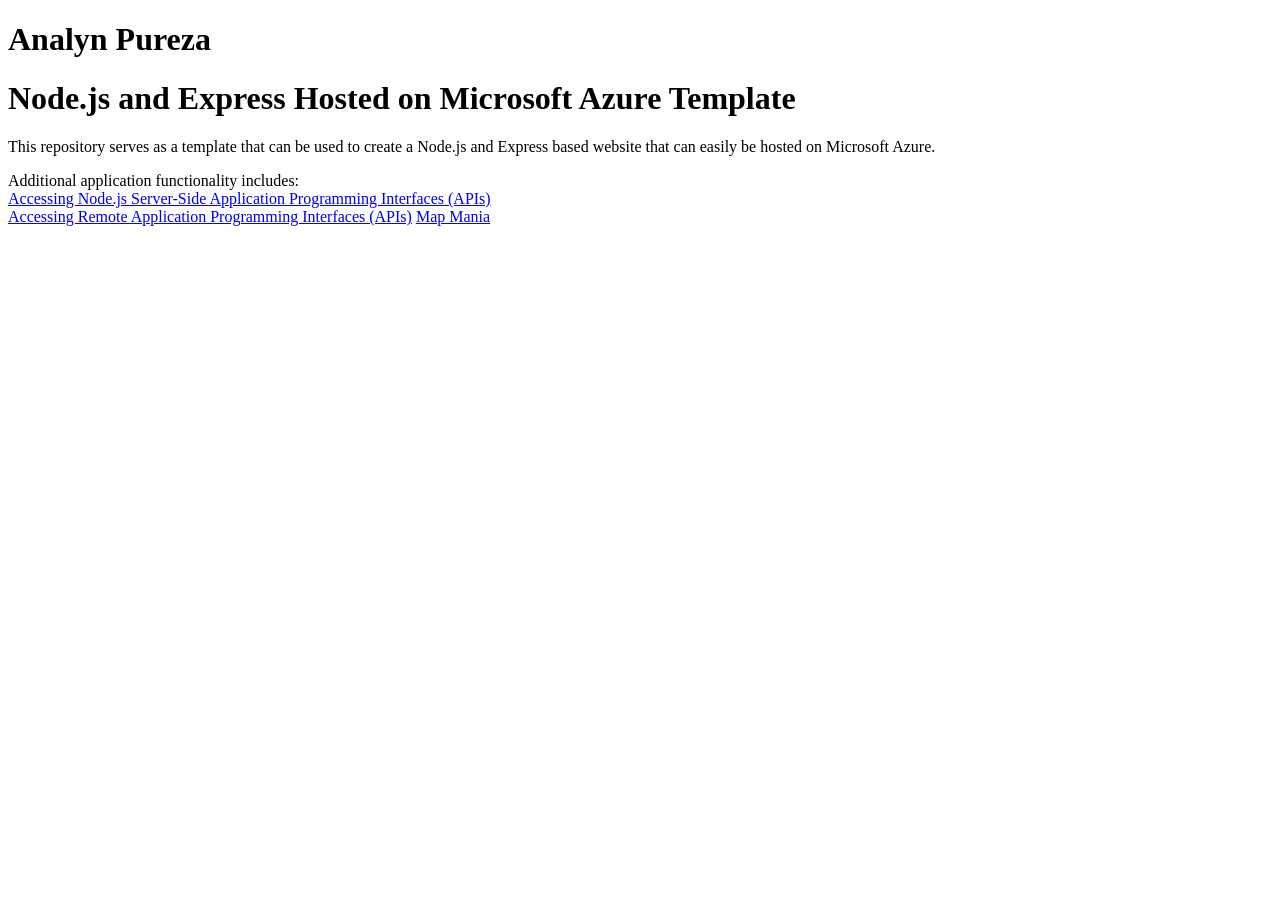
<file: static/index.html>
<!DOCTYPE html>
<html>
<head>
<title>Node on Azure</title>
</head>
<body>
<h1>Analyn Pureza</h1>
<h1>Node.js and Express Hosted on Microsoft Azure Template</h1>
<p>This repository serves as a template that can be used to create a Node.js and Express based website that can easily
be hosted on Microsoft Azure.</p>

Additional application functionality includes:<br />
<a href="fetching-from-server.html">Accessing Node.js Server-Side Application Programming Interfaces (APIs)</a><br />
<a href="fetching-remote-dog-breeds.html">Accessing Remote Application Programming Interfaces (APIs)</a>
<a href="map-mania-ap">Map Mania</a>
</body>
</html>
</file>
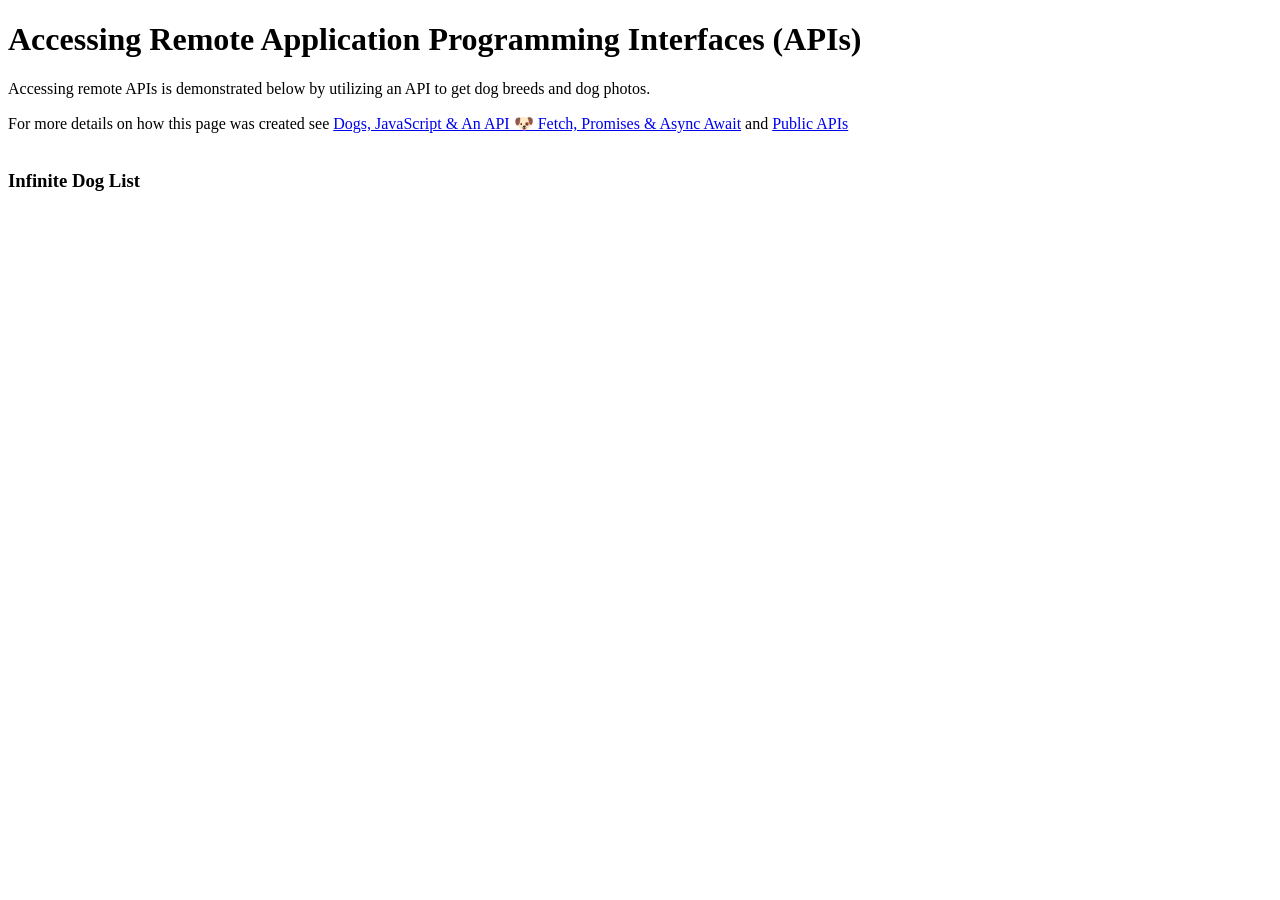
<file: static/fetching-remote-dog-breeds.html>
<!DOCTYPE html>
<html>
	<head>
		<title>Dog List</title>
	</head>

<body>
<h1>Accessing Remote Application Programming Interfaces (APIs)</h1>
<p>Accessing remote APIs is demonstrated below by utilizing an API to get dog breeds and dog photos.</p>

For more details on how this page was created see
<a href="https://www.youtube.com/watch?v=AVmGmLFcukM">Dogs, JavaScript & An API 🐶 Fetch, Promises & 
Async Await</a> and <a href="https://github.com/public-apis/public-apis">Public 
APIs</a><br /><br />

<h3>Infinite Dog List</h3>
<div id="breed"></div><br>
<div id="photo1"></div>
<div id="photo2"></div>

<script>
	// JavaScript code starts here.
	async function createBreedList() {
		const response = await fetch('https://dog.ceo/api/breeds/list/all')
		const breedList = await response.json()

		// Note that this line below utilizing a template literal which utilizes back ticks (``).
		document.getElementById("breed").innerHTML = `
			<select onchange="loadByBreed(this.value)">
				<option>Choose a dog breed...</option>
				${Object.keys(breedList.message).map(function(breed) { 
					return `<option>${breed}</option>`}).join("")
				}
			</select>`
	}

	async function loadByBreed(breed) {
		if (breed != 'Choose a dog breed...') {
			const response = await fetch(`https://dog.ceo/api/breed/${breed}/images`)
    		const data = await response.json()
			document.getElementById("photo1").innerHTML = `<img src="${data.message[0]}" height="400">`
			document.getElementById("photo2").innerHTML = `<img src="${data.message[1]}" height="400">`
		}
	}

	// JavaScript function that gets called automatically when the HTML page is loaded.
	createBreedList()
</script>

</body>
</html>
</file>
